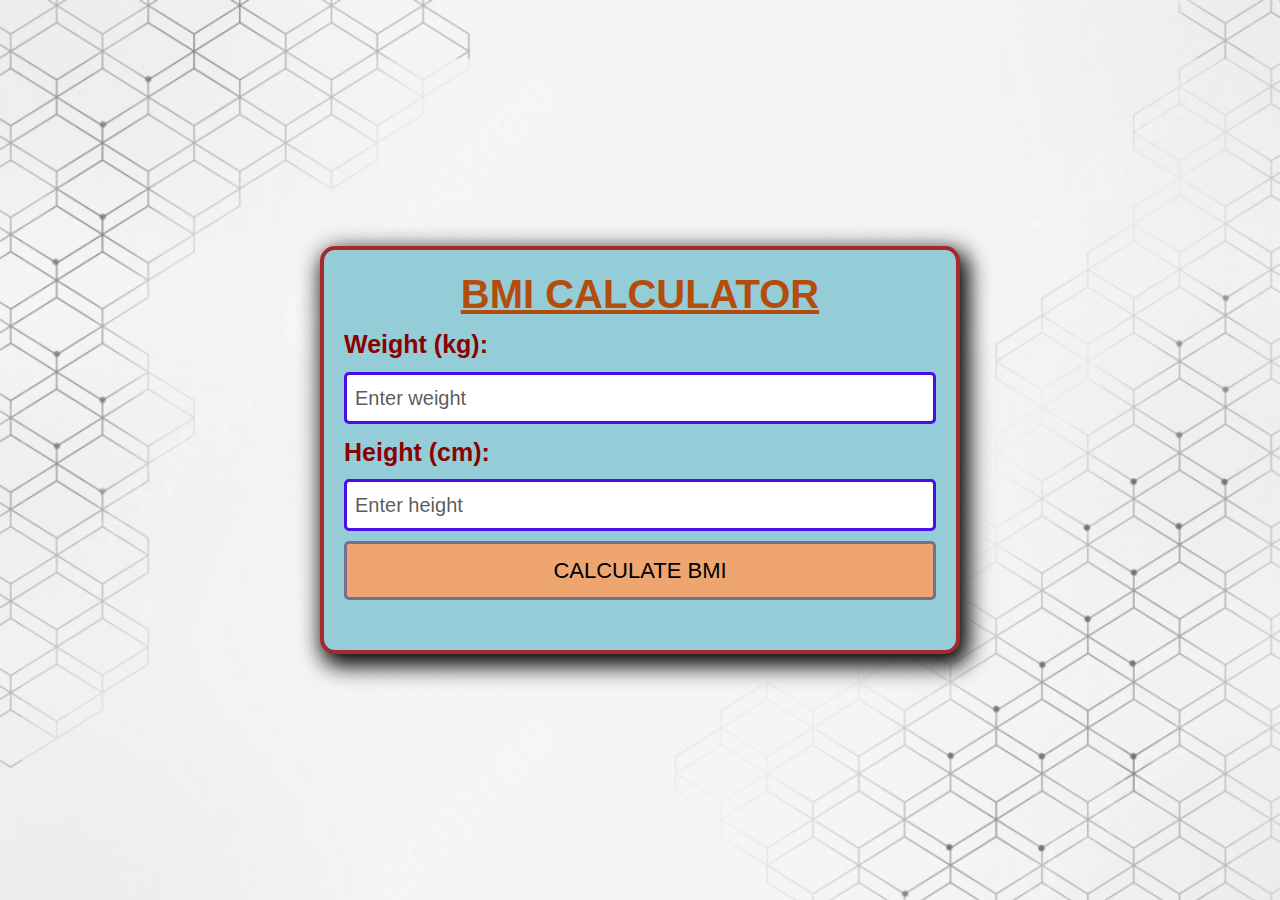
<file: BMI claculator/index.html>
<!DOCTYPE html>
<html lang="en">
<head>
<meta charset="UTF-8">
<meta name="viewport" content="width=device-width, initial-scale=1.0">
<title>BMI Calculator</title>
<link href="https://cdn.jsdelivr.net/npm/bootstrap@5.3.3/dist/css/bootstrap.min.css" rel="stylesheet" integrity="sha384-QWTKZyjpPEjISv5WaRU9OFeRpok6YctnYmDr5pNlyT2bRjXh0JMhjY6hW+ALEwIH" crossorigin="anonymous">
<link rel="stylesheet" href="style.css">
</head>
<body>
<div class="container w-50 ">
    <!-- <h2 class="text-warning text-center">BMI CALCULATOR</h2> -->
    <h2><u>BMI CALCULATOR</u></h2>
    <label for="weight" class="form-group">Weight (kg):</label>
    <input type="number" id="weight" placeholder="Enter weight" class="form-control mt-2">
    <label for="height" class="form-group">Height (cm):</label>
    <input type="number" id="height" placeholder="Enter height" class="form-control mt-2">
    <button onclick="calculateBMI()">CALCULATE BMI</button>
    <div class="result" id="result"></div>
</div>

<script src="script.js"></script>
</file>
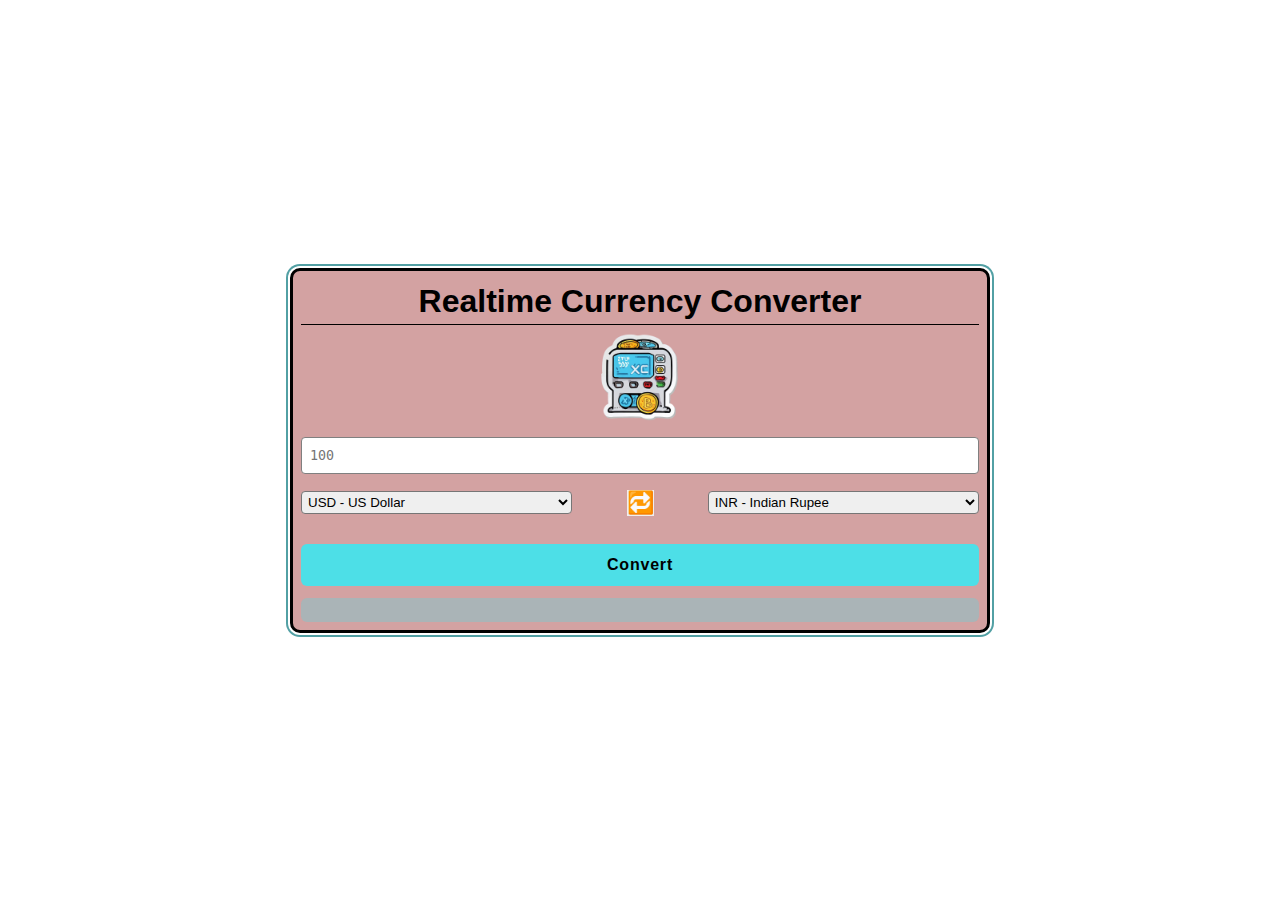
<file: Currency-Converter/index.html>
<!DOCTYPE html>
<html lang="en">
<head>
    <meta charset="UTF-8">
    <meta http-equiv="X-UA-Compatible" content="IE=edge">
    <meta name="viewport" content="width=device-width, initial-scale=1.0">
    <title>Realtime Currency Converter</title>
    <!-- CSS File -->
    <link rel="stylesheet" href="./style.css">
    <!-- Favicon -->
    <link rel="shortcut icon" href="./coinExchangeSticker.png" type="image/x-icon">
</head>
<body>
    
    <div class="container">
        <h1 id="title">Realtime Currency Converter</h1>
        <img src="./coinExchangeSticker.png" id="coinSticker" alt="coin exchange sticker">
        
        <input type="number" id="userValue" min="1" name="userInput" placeholder="100">
        
        <div class="selecterContainer">
            <select id="fromCurrency" name="fromCurrency" title="Convert From"></select>
            
            <button type="button" id="switchCurrency">🔁</button>

            <select id="toCurrency" name="toCurrency" title="Convert To"></select>
        </div>
        
        <p id="status"></p>
        
        <button type="button" id="btn">Convert</button>
        
        <p id="result"></p>
    </div>

    <!-- JavaScript File -->
    <script type="module" src="./script.js" defer></script>
</body>
</html>
</file>
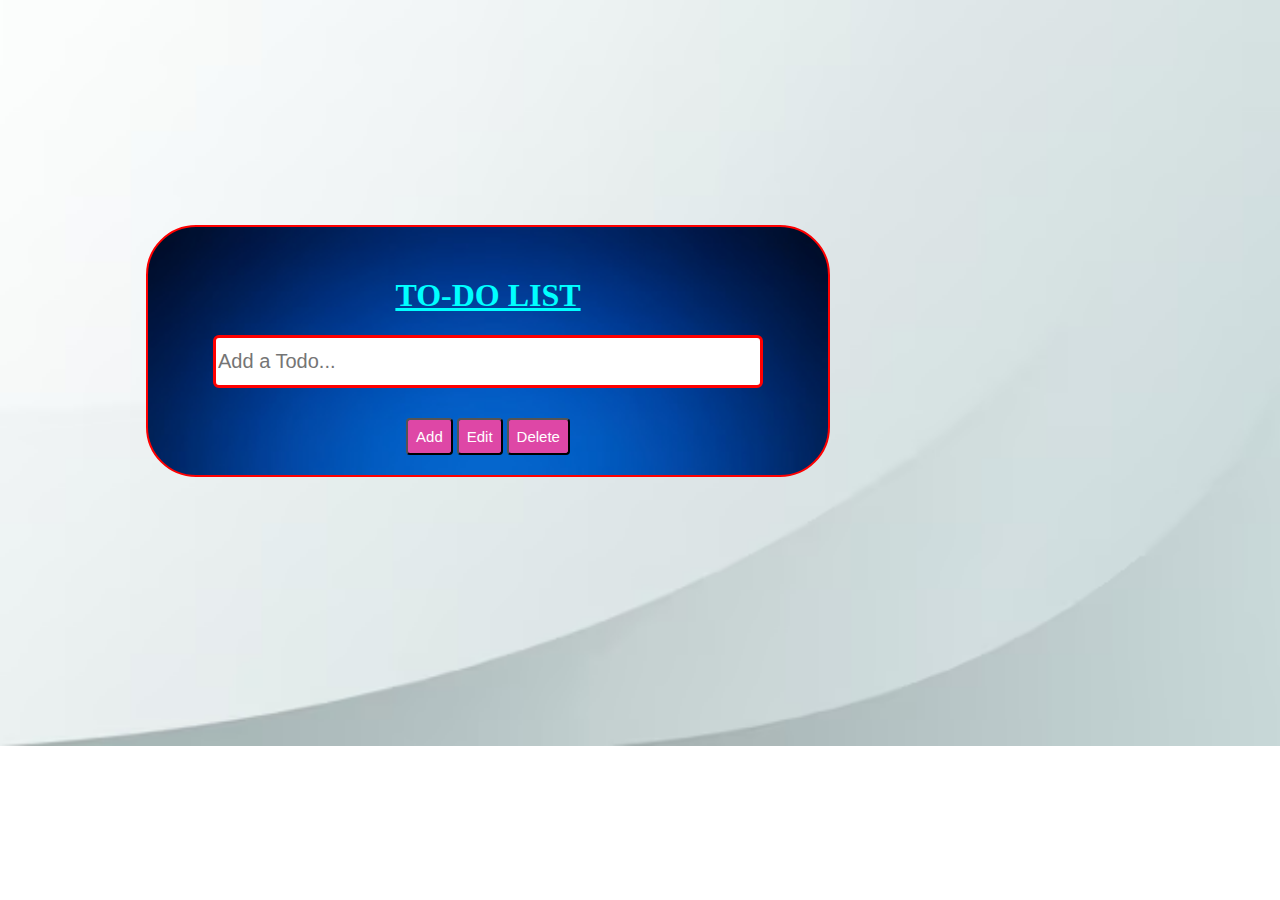
<file: TO DO APP/index.html>
<!DOCTYPE html>
<html lang="en">

<head>
    <meta charset="UTF-8">
    <meta name="viewport" content="width=device-width, initial-scale=1.0">
    <meta http-equiv="X-UA-Compatible" content="ie=edge">
    <link rel="stylesheet" href="style.css">
    <title>Task 2-To do List</title>
</head>
<body>
    <div id="container">
        <div id="todo-list">
            <h1>TO-DO LIST</h1>
            <input type="text" id="text" placeholder="Add a Todo..." required>
            <ul id="list">
              </ul>
        </div>
        
        <div id="add-todo">
            <span> <button onclick="addLI()">Add</button>
             <button onclick="editLI()">Edit</button>
            <button onclick="deleteLI()">Delete</button></span>
        </div>
    </div>
    <script src="script.js"></script>
</body>
</html>
</file>
<file: BMI claculator/style.css>
body{
        font-family: Arial, sans-serif;
        margin: 0;
        padding: 0;
        display: flex;
        justify-content: center;
        align-items: center;
        min-height: 100vh;
        background-image: url("bac4.jpg");
        background-repeat: no-repeat;
        background-size: 100%;
    }

    h2{
        font-family: 'Gill Sans', 'Gill Sans MT', Calibri, 'Trebuchet MS', sans-serif;
        font-size: 40px;
        font-weight: bolder;
        text-align: center;

    }
    .container {
        width: 320px;
        border: 4px solid brown;
        padding: 20px;
        background-color:rgb(148, 205, 216);
        border-radius: 15px;
        box-shadow: 5px 8px 22px 4px rgb(0, 0, 0);
        color: rgb(180, 76, 12);
        font-weight: bolder;
    }
    input[type="number"] {
        width: 100%;
        padding: 8px;
        margin-bottom: 10px;
        border: 3px solid #4b0ee6;
        border-radius: 5px;
        box-sizing: border-box;
        font-size: 20px;
    }
    label{
        font-size: 25px;
        color: darkred;
    }
    button {
        width: 100%;
        padding: 10px;
        background-color:rgb(238, 165, 112);
        color:black;
        border: 3px solid #786e8d;
        border-radius: 5px;
        cursor: pointer;
        font-size: 22px;
    }
    button:hover{
        background-color:indianred;
    }
    
    .result {
        margin-top: 10px;
        padding: 10px;
        border-radius: 3px;
    }
</file>
<file: Currency-Converter/style.css>
* {
    margin: 0;
    padding: 0;
    box-sizing: border-box;
    font-family:'Trebuchet MS', Arial, sans-serif;
}
body {
    height: 100vh;
    background-image: url("https://media.istockphoto.com/id/1450948946/photo/indian-rupees-background-pile-of-indian-money-cash-five-hundred-rupee-currency-banknotes.jpg?s=170667a&w=0&k=20&c=vYu8oelmp-qcjtiBQ5E21Q-r2t5W5mjuyLZY2OO7d8M=");
    display: grid;
    background-repeat: no-repeat;
    background-size: 100%;
    place-items: center;
    overflow: hidden;
}
.container {
    width: 700px;
    border-radius: 10px;
    border: 3px solid black;
    box-shadow: 0 0 0 2px #fff, 0 0 0 4px rgb(82, 160, 164);
    padding: 8px;
    background-color: rgb(211, 162, 162);

}
#title {
    text-align: center;
    padding: 4px 0;
    border-bottom: 1px solid black;
}
#coinSticker {
    width: 100px;
    height: 100px;
    display: block;
    margin: auto;
}
#userValue {
    display: block;
    width: 100%;
    padding: 10px 8px;
    margin: 12px 0;
    border-radius: 4px;
    border: 1px solid gray;
    outline: transparent;
    font-family: monospace;
}
.selecterContainer {
    display: flex;
    justify-content: space-between;
    align-items: center;
    padding: 4px 0;
}
.selecterContainer select {
    padding: 2px;
    border-radius: 4px;
    max-width:40%;
    outline: transparent;
}
#switchCurrency {
    font-size: 22px;
    border: 0;
    outline: transparent;
}
#status {
    text-align: center;
    font-size: 14px;
    margin-top: 12px;
    color: rgb(143, 132, 132);
    text-transform: capitalize;
}
#btn {
    width: 100%;
    background-color: rgb(77, 223, 231);
    border: none;
    border-radius: 6px;
    padding: 12px 16px;
    margin: 12px 0;
    font-size: 16px;
    font-weight: bold;
    letter-spacing: 0.8px;
    cursor: pointer;
    transition: box-shadow 0.2s, transform 0.14s;
}
#btn:hover {
    box-shadow: 0 0 0 2px #fff, 0 0 0 4px rgb(77, 223, 231);
}
#result {
    width: 100%;
    padding: 12px 16px;
    font-weight: 550;
    text-align: center;
    border-radius: 6px;
    background-color: rgba(77, 223, 231, 0.3);
}
</file>
<file: TO DO APP/style.css>
body {
    background-image: url(back1.jpg);
    background-repeat: no-repeat;
    background-size: 100%;
}
h1{
    text-decoration: underline;
    color: aqua;
}
#text{
    width:60vh;
    font-size: 20px;
    height: 5vh;
    border: 3px solid red;
    border-radius: 6px;
   
}
#container{
    background-image: url(bg1.jpg);
    width: 50%;
    background-repeat: no-repeat;
    background-size: 100%;
    border: 2px solid red;
    
  
    padding: 20px 20px;
    text-align: center;
    border-radius: 50px 50px;
    position:absolute;
    right: 50vh;
    top: 25vh;

}
#add-todo [type=text] {
    width: 90%;
    max-width: 300px;
    margin: 50px auto 0px;
    display: inline-block;
    padding: 8px;
    border: 1px solid #ddd;
    border-radius: 4px;
    font-size: 16px;
    color: #444;
    margin-left: 300px;
  
}
#todo-list,
#tabbed-content {
    margin: 30px;
}

#todo-list ul,
#tabbed-content ul {
    list-style: none;
    padding: 0px;
}

#todo-list li {
    padding: 20px;
    border-left: 5px solid #ddd;
    margin: 20px 10px;
    font-family: Geneva, sans-serif;
    font-weight: bolder;
}

#todo-list li:hover {
    border-color: #9361bf;
    cursor: pointer;
    background-color: rgb(228, 169, 188);
}

#add-todo button {
    color: white;
    background: #de47a6;
    padding: 8px;
    border-radius: 4px;
    font-size: 15px;
   
}
.edit:hover,
.delete:hover,
#add-todo button:hover,
#search-todo button:hover {
    background-color: black;
    cursor: pointer;
}
</file>
